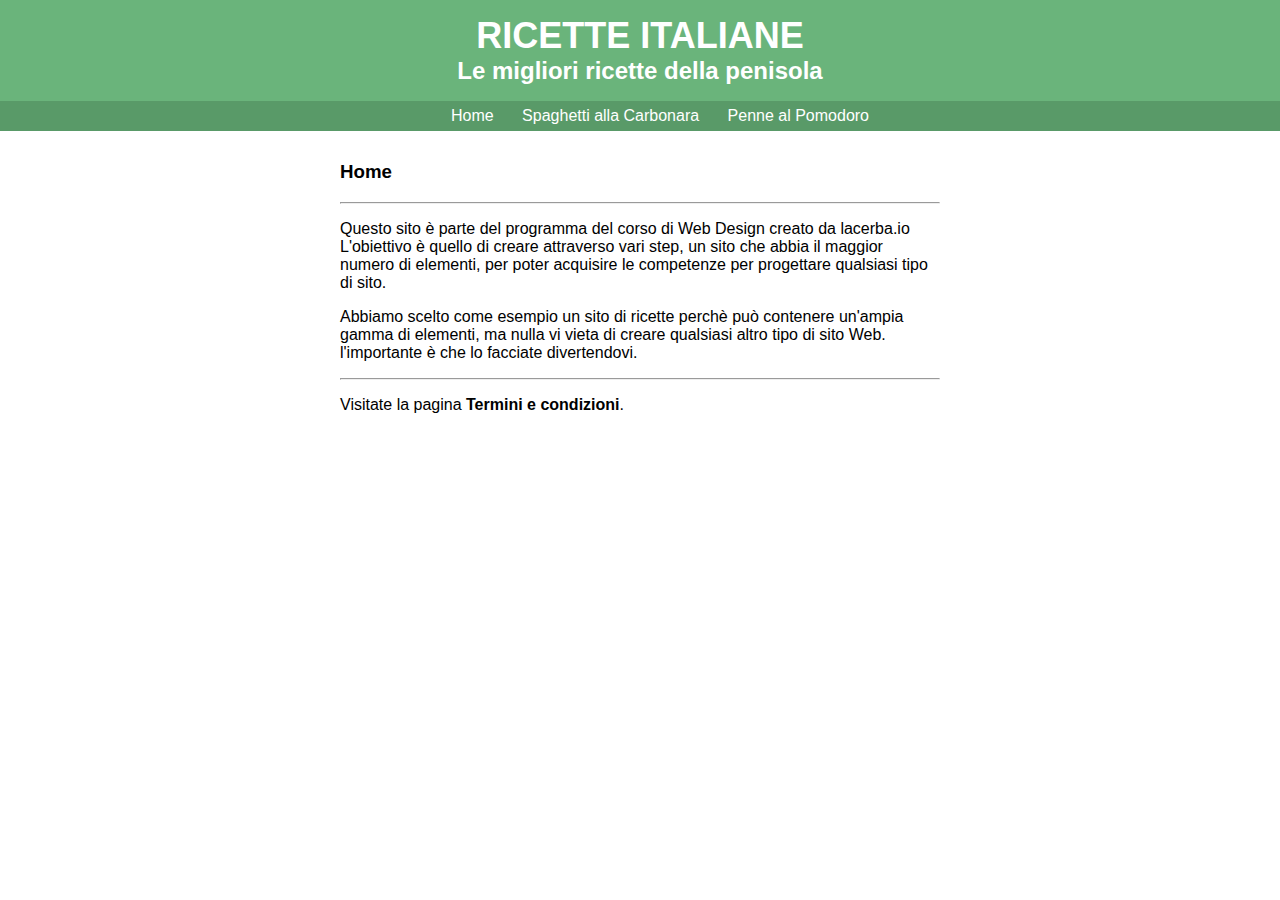
<file: index.html>
<!doctype html>
<html>
	<head>
		<meta charset="utf-8">
		<title>Ricette Italiane</title>
		<!-- STYLESHEETS -->
		<link rel="stylesheet" type="text/css" href="css/main.css">
	</head>
	<body>
		<!-- NAVBAR -->
		<div id="header">
			<h1>
				<a href="index.html">
					Ricette Italiane
				</a>
			</h1>
			<h2>
				<a href="index.html">
					Le migliori ricette della penisola
				</a>
			</h2>
			<div class="nav">
				<ul>
					<li><a href="index.html">Home</a></li>
					<li><a href="carbonara.html">Spaghetti alla Carbonara</a></li>
					<li><a href="pomodoro.html">Penne al Pomodoro</a></li>
				</ul>
			</div>
		</div>
		<!-- MAIN -->
		<div id="content">
			<h3>Home</h3>
			<hr>
			<p>Questo sito è parte del programma del corso di Web Design creato da lacerba.io
				L'obiettivo è quello di creare attraverso vari step, un sito che abbia il
				maggior numero di elementi, per poter acquisire le competenze per progettare
				qualsiasi tipo di sito.</p>
			<p>Abbiamo scelto come esempio un sito di ricette perchè può contenere un'ampia
				gamma di elementi, ma nulla vi vieta di creare qualsiasi altro tipo di sito Web.
				l'importante è che lo facciate divertendovi.</p>
			<hr>
			<p>Visitate la pagina 
				<a href="term.html">Termini e condizioni</a>.
			</p>
		</div>
	</body>
</html>
</file>
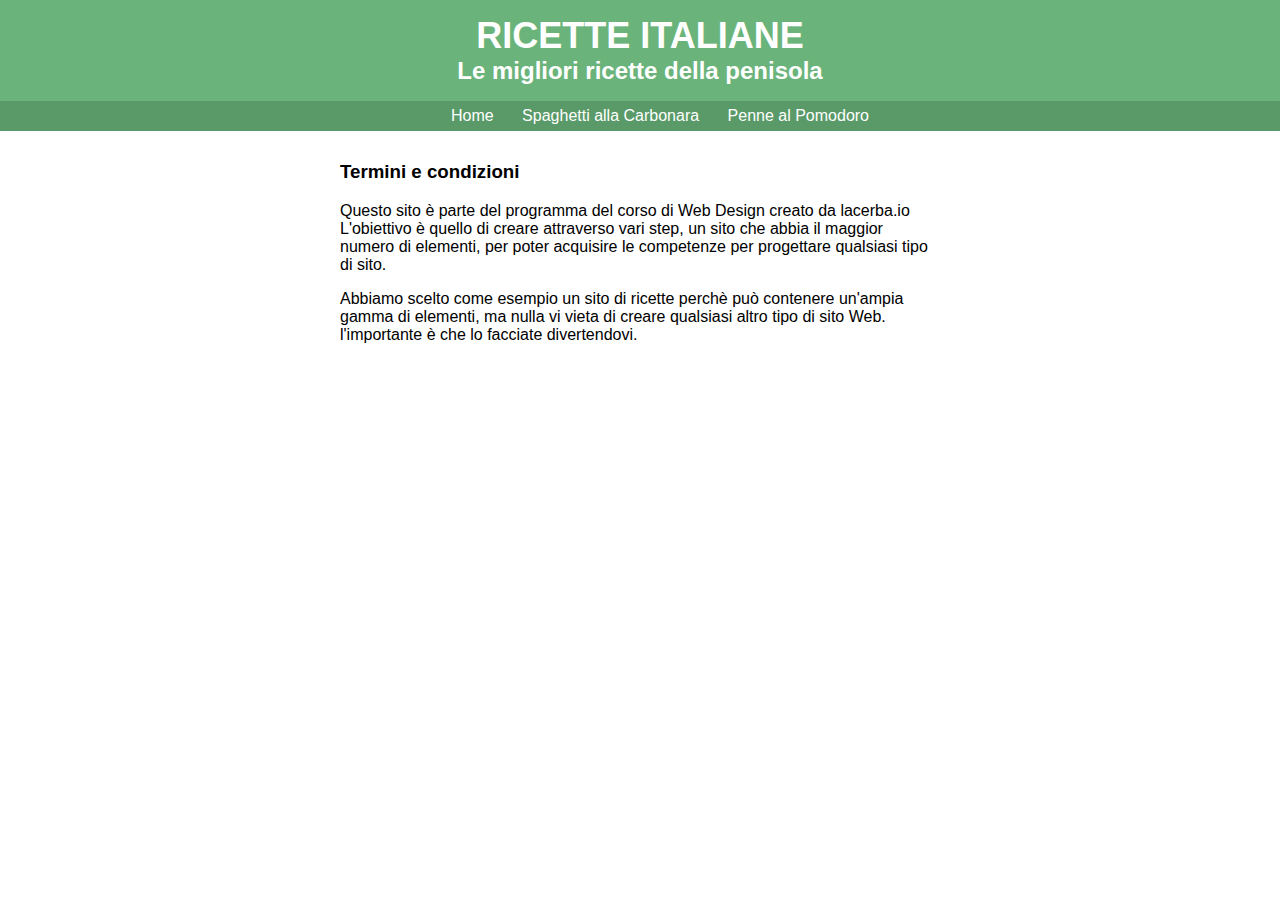
<file: term.html>
<!DOCTYPE html>
<html>
    <head>
        <meta charset="utf-8">
        <title>Ricette Italiane</title>
        <!-- STYLESHEETS -->
		<link rel="stylesheet" type="text/css" href="css/main.css">
    </head>
    <body>
        <!-- NAVBAR -->
		<div id="header">
			<h1>
				<a href="index.html">
					Ricette Italiane
				</a>
			</h1>
			<h2>
				<a href="index.html">
					Le migliori ricette della penisola
				</a>
			</h2>
			<div class="nav">
				<ul>
					<li><a href="index.html">Home</a></li>
					<li><a href="carbonara.html">Spaghetti alla Carbonara</a></li>
					<li><a href="pomodoro.html">Penne al Pomodoro</a></li>
				</ul>
			</div>
		</div>
        <div id="content">
            <h3>Termini e condizioni</h3>
            <p>Questo sito è parte del programma del corso di Web Design creato da lacerba.io
                L'obiettivo è quello di creare attraverso vari step, un sito che abbia il
                maggior numero di elementi, per poter acquisire le competenze per progettare
                qualsiasi tipo di sito.</p>
            <p>Abbiamo scelto come esempio un sito di ricette perchè può contenere un'ampia
                gamma di elementi, ma nulla vi vieta di creare qualsiasi altro tipo di sito Web.
                l'importante è che lo facciate divertendovi.</p>
        </div>
    </body>
</html>
</file>
<file: css/main.css>
/********** GENERAL **********/

body {
    font-family: Arial, Helvetica, sans-serif ;
    margin: 0px;
}

a {
    color: black;
    text-decoration: none;
} 

/********** HEADER **********/

#header {
    background-color: #6ab47b;
}

#header h1 {
    font-size: 36px;
    padding: 15px 0 0 0;
    margin: 0px;
    text-align: center;
}

#header h1 a {
    color: white;
    text-transform: uppercase;
}

#header h2 {
    text-align: center;
    margin: 0;
}

#header h2 a {
    color: white;
}

/********** NAVBAR **********/

.nav {
    background-color: #599a68;
    text-align: center;
    list-style-type: none;
}

.nav li {
    display: inline-block;
    padding: 6px 12px;
}

.nav li:hover {
    background-color: #6ab47b;
    border
}

.nav li a {
    color: white;
}

/********** CONTENT **********/

#content {
    width: 600px;
    margin: 30px auto;
}

#content h4 {
    border-bottom: #599a68 solid 3px;
}

#content a {
    font-weight: bold;
}
</file>
